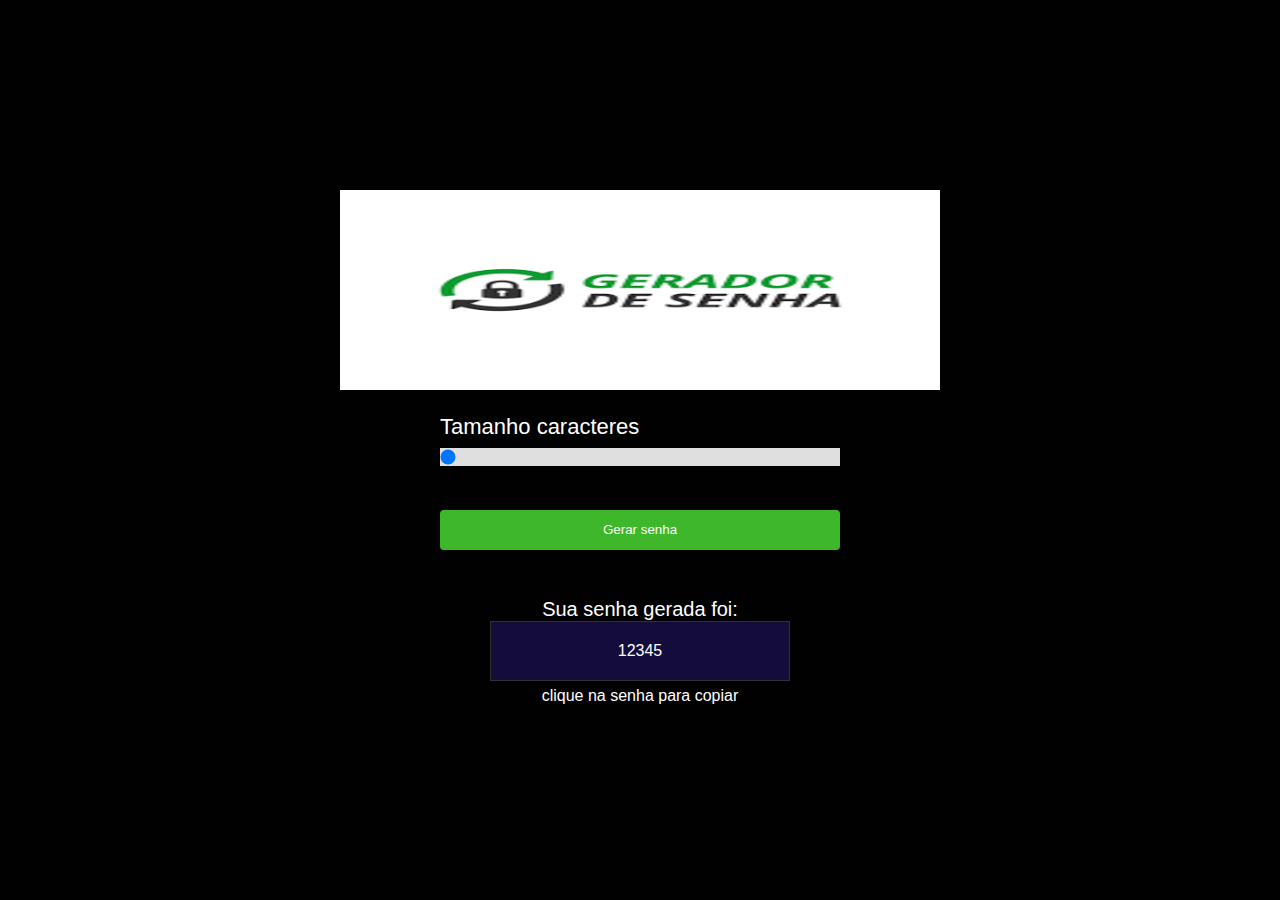
<file: primeiros-passos-html/p2-js/index.html>
<!DOCTYPE html>
<html lang="en">
<head>
    <meta charset="UTF-8">
    <meta name="viewport" content="width=device-width, initial-scale=1.0">
    <title>Gerador de senha</title>
    <link rel="stylesheet" href="assets/style.css">
    <meta name="keywords" content="gerador de senhas">
</head>
<body>
    <img class="logo" src="assets/download.png" alt="">
    <main class="container-input">
        <span>Tamanho <span id="valor"></span> caracteres</span>
        <input id="slider" class="slider" type="range" min="5" max="25" value="5">
        <button id="button" class="button-cta">Gerar senha</button>

        
    </main>

    <div id="div-senha" class="div-senha">
        <span class="title">Sua senha gerada foi:</span>
        <span id="senha" class="senha">12345</span>
        <span class="msg-copiar">clique na senha para copiar</span>
    </div>
    
</body>
<script src="assets/script.js"></script>
</html>
</file>
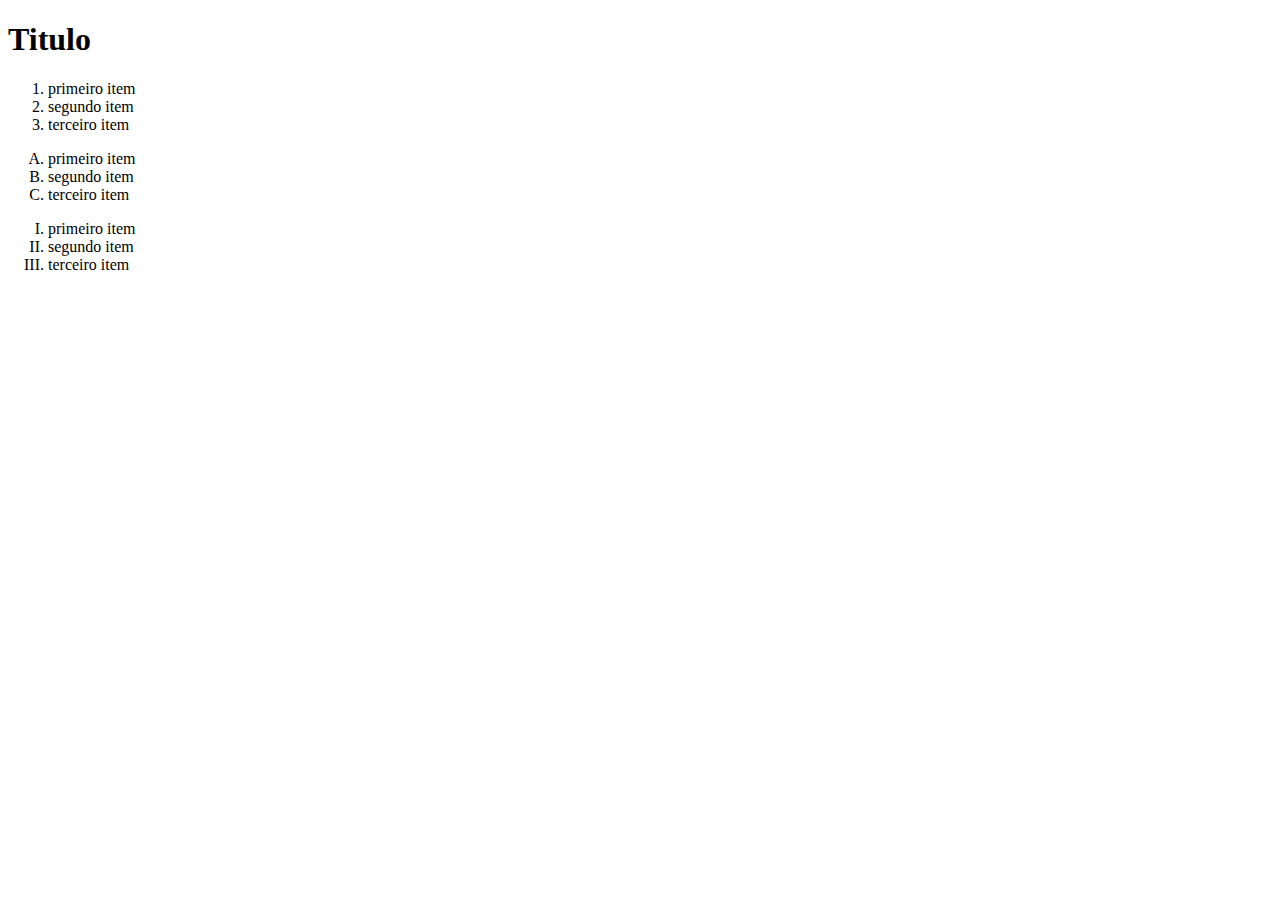
<file: primeiros-passos-html/p1.html>
<!DOCTYPE html>
<html lang="pt-br">
<head>
    <meta charset="UTF-8">
    <meta name="viewport" content="width=device-width, initial-scale=1.0">
    <title>Pratica 01 html</title>
</head>
<body>
    <h1>Titulo</h1>
    <!--LISTAS EM HTML-->
    <!-- 
        Numeração Automática: Os itens dentro de uma lista ordenada (<ol>) são automaticamente numerados pelo navegador,
        começando do 1 por padrão.
        Tipo de Numeração: Você pode alterar o tipo de numeração usando o atributo type no elemento <ol> ou <li>.
        Os valores possíveis incluem:
        1 (números decimais, padrão)
        A (letras maiúsculas)
        a (letras minúsculas)
        I (algarismos romanos maiúsculos)
        i (algarismos romanos minúsculos)
        Início da Numeração: Você pode especificar o número inicial da lista usando o atributo start no elemento <ol>.
        Reiniciar a Numeração: Se você tiver múltiplas listas ordenadas dentro de uma página, elas começarão a numerar 
        a partir do 1, a menos que você especifique um valor diferente para o atributo start. 
    -->

    <ol><!--lista ordenada-->
        <li>primeiro item</li>
        <li>segundo item</li>
        <li>terceiro item</li>
    </ol>

    <ol type="A"> <!--ordada por letras-->
        <li>primeiro item</li>
        <li>segundo item</li>
        <li>terceiro item</li>
    </ol>

    <ol type="I">
        <li>primeiro item</li>
        <li>segundo item</li>
        <li>terceiro item</li>
    </ol>
</body>
</html>
</file>
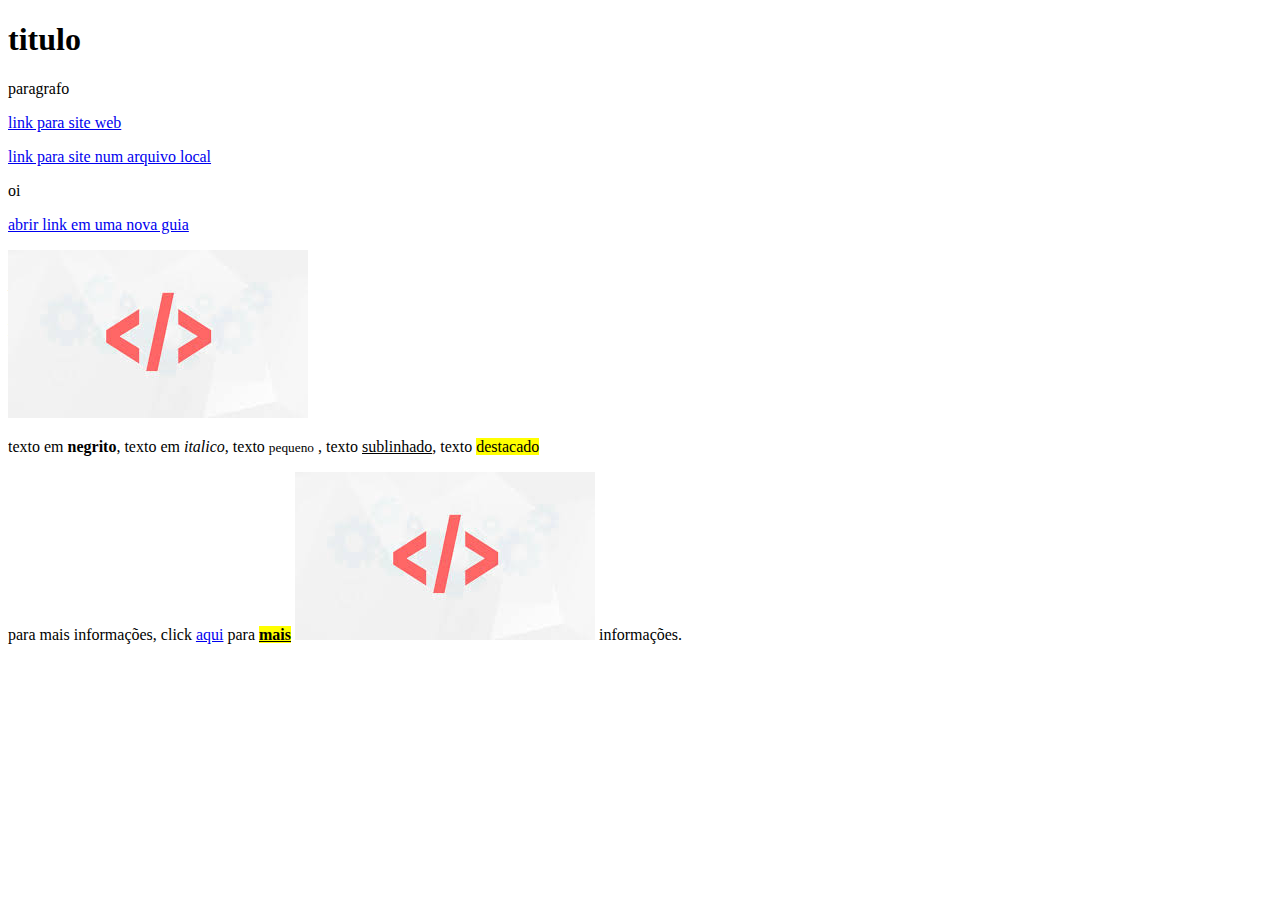
<file: primeiros-passos-html/p2.html>
<!DOCTYPE html>
<html lang="pt-br">
<head>
    <meta charset="UTF-8">
    <meta name="viewport" content="width=device-width, initial-scale=1.0">
    <title>Pratica 02 HTML</title>
</head>
<body>
    <h1>titulo</h1>
    <p>paragrafo</p>

    <!--link (abrir na mesma guia)-->
    <a href="https://www.perplexity.ai/">link para site web</a>
    <p></p>

    <!--link para arquivo html local-->
    <a href="p1.html">link para site num arquivo local</a>
    <p>oi</p>

    <!--link em uma nova guia-->
    <a href="https://www.perplexity.ai/" target="_blank" rel="noopener noopener">abrir link em uma nova guia</a>
    <p></p>

    <!--imagem html-->
    <img src="images.jpeg" alt="descriçao imagem">

    <!--formatação de texto html:-->
    <p>texto em <strong>negrito</strong>, texto em <em>italico</em>, texto <small>pequeno</small>
        , texto <u>sublinhado</u>, texto  <mark>destacado</mark></p>

    <!--implementando tudo junto-->
    <p>
        para mais informações, click <a href="https://www.perplexity.ai/">aqui</a> para
         <u> <strong><mark>mais</mark></strong></u>
         <img src="images.jpeg" alt="minha imagemm"> informações.
    </p>

    
</body>
</html>
</file>
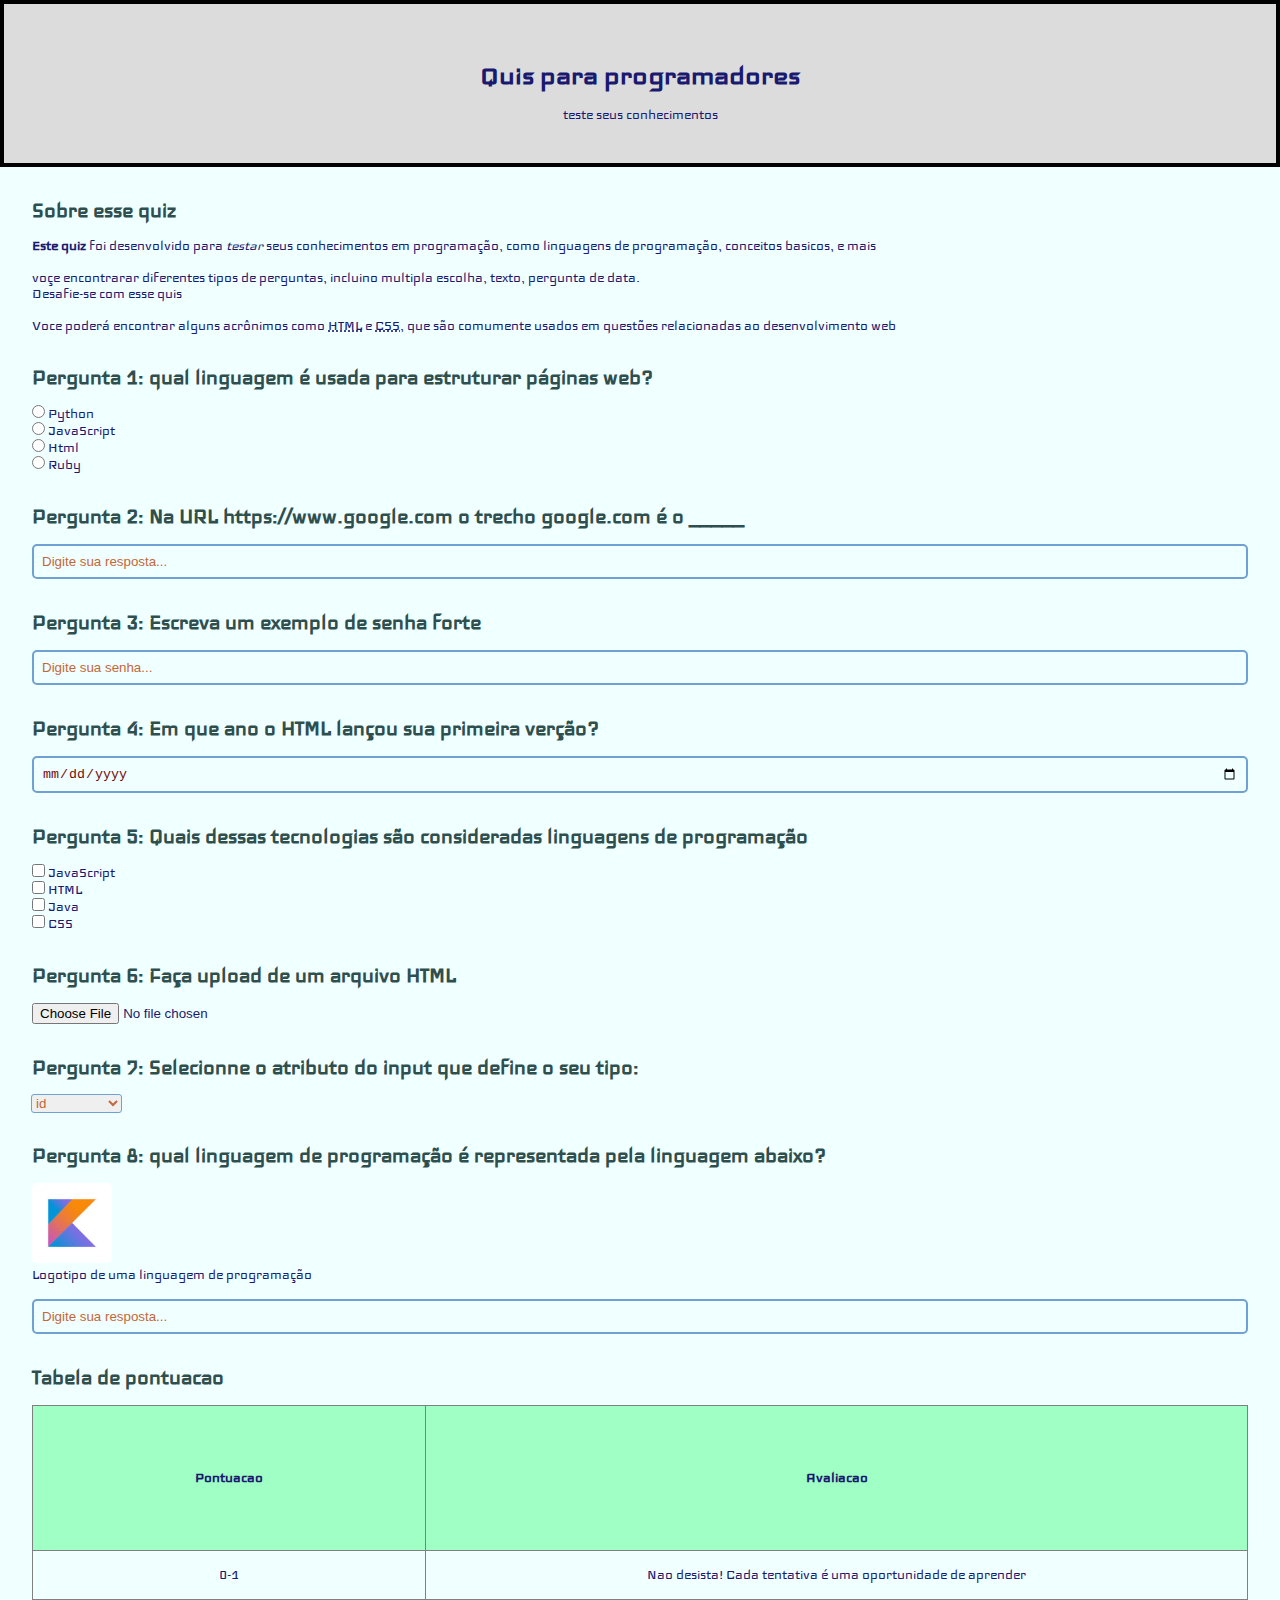
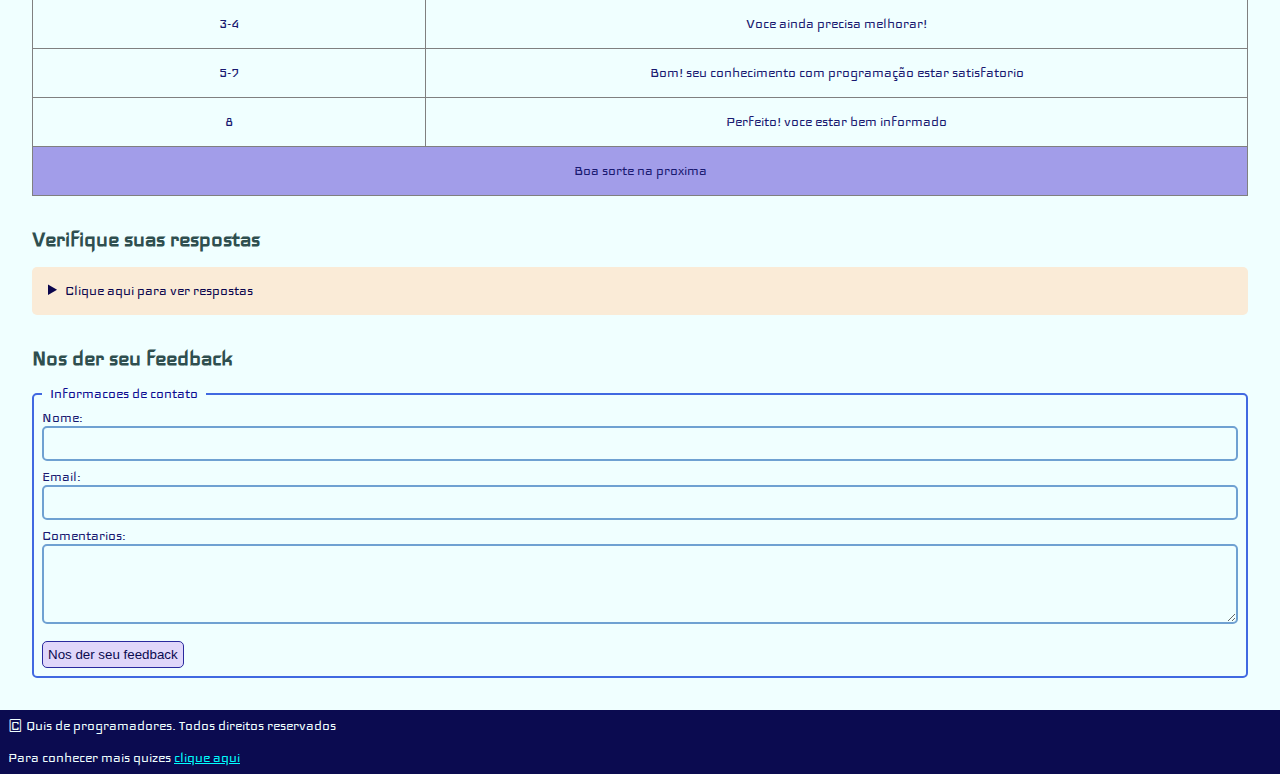
<file: primeiros-passos-html/p3.html>
<!DOCTYPE html>
<html lang="pt-br">
<head>
    <meta charset="UTF-8">
    <meta name="viewport" content="width=device-width, initial-scale=1.0">
    <title>Quiz para programadores</title>
    <link rel="stylesheet" href="style.css">
    <!--
    <style>
        h1{
            color: red;
            
        }
    </style>
    -->
</head>
<body>
    <!--os 3 abaixo sao apenas para divisão de conteudo da pagina (semântica)-->

    <!--cabeçalho-->
    <header>
        <!--boa pratica (1 h1 por pagina)-->
        <h1>Quis para programadores</h1>
        <p>teste seus conhecimentos</p>
    </header>

    <!--conteudo principal-->
    <main>
        <!--dividindo o conteudo em sessões (semântica)-->
        <!--section para introdução-->
        <section>
            <h2>Sobre esse quiz</h2>
            <p><strong>Este quiz</strong> foi desenvolvido para <em>testar</em> seus conhecimentos em programação, como linguagens
            de programação, conceitos basicos, e mais</p>
            <p>voçe encontrarar diferentes tipos de perguntas, incluino multipla escolha, texto, pergunta de data. 
            <br>Desafie-se com esse quis</p> <!--br = pular linha-->
            <p>Voce poderá encontrar alguns acrônimos como <abbr title="HiperText Markup Language">HTML</abbr> 
            e <abbr title="Cascading Style sheets">CSS</abbr>, que são comumente usados em questões 
            relacionadas ao desenvolvimento web</p> <!--abbr é para botar o significado da palavra para ser visto
            ao colocar o cursor em sima da palavra-->
        </section>

        <!--pergunta 1: multipla escolha-->
        <section>
            <h2>Pergunta 1: qual linguagem é usada para estruturar páginas web?</h2>
            <!--form é para entrada de informação-->
            <form>
                <!--input é pra entrada de dados do usuario-->
                <!--radio é pra dizer que é multipla escolha-->
                <!--p1a= pergunta 1 opção a-->
                <!--name é para orientar em qual questao o input estar(pode conter varios inputs numa questao)-->
                <!--value é pra dar valor a opcão em sí para quando for preciso enviar esse dado para algum lugar-->
                <input type="radio" value="Python" id="p1a" name="pergunta1"> 
                <label for="p1a">Python</label> <br> <!--br para pular linha em cada opção-->

                <input type="radio" value="JavaScript" id="p1b" name="pergunta1"> 
                <label for="p1b">JavaScript</label> <br>

                <input type="radio" value="Html" id="p1c" name="pergunta1"> 
                <label for="p1c">Html</label> <br>

                <input type="radio" value="Ruby" id="p1d" name="pergunta1"> 
                <label for="p1d">Ruby</label> <br>
            </form>
        </section>

        <!--pergunta 2: texto-->
        <section>
            <h2>Pergunta 2: Na URL https://www.google.com o trecho google.com é o _____</h2>
            <form >
                <!--placeholder= minitexto que fica na caixa de texto quando ta vazia-->
                <input type="text" name="pergunta2" id="p2" placeholder="Digite sua resposta...">
            </form>
        </section>

        <!--pergunta 3: senha-->
        <section>
            <h2>Pergunta 3: Escreva um exemplo de senha forte</h2>
            <form>
                <input type="password" name="pergunta3" id="p3" placeholder="Digite sua senha...">
            </form>
        </section>
        
        <!--pergunta 4: data-->
        <section>
            <h2>Pergunta 4: Em que ano o HTML lançou sua primeira verção?</h2>
            <form >
                <input type="date" name="questao4" id="q4">
            </form>
        </section>

        <!--pergunta 5: multipla escolha-->
        <section>
            <h2>Pergunta 5: Quais dessas tecnologias são consideradas linguagens de programação</h2>
            <form>
                <input type="checkbox" name="pergunta5" id="p5a" value="JavaScript">
                <label for="p5a">JavaScript</label> <br>

                <input type="checkbox" name="pergunta5" id="p5b" value="HTML">
                <label for="p5b">HTML</label> <br>

                <input type="checkbox" name="pergunta5" id="p5c" value="java">
                <label for="p5c">Java</label> <br>

                <input type="checkbox" name="pergunta5" id="p5d" value="CSS">
                <label for="p5c">CSS</label> <br>
            </form>
        </section>

        <!--pergunta 6: upload de arquivo-->
        <section>
            <h2>Pergunta 6: Faça upload de um arquivo HTML</h2>
            <form >
                <input type="file" name="questao6" id="p6">
            </form>
        </section>

        <!--pergunta 7: menu suspenso-->
        <section>
            <h2>Pergunta 7: Selecionne o atributo do input que define o seu tipo:</h2>
            <form>
                <!--select é tipo o input, só que num menu suspenso-->
                <select name="pergunta7" id="p7">
                    <!--option sao as opcoes do menu-->
                    <option value="id">id</option>
                    <option value="type">type</option>
                    <option value="placeholder">placeholder</option>
                </select>
            </form>
        </section>

        <!--pergunta 8: imagem-->
        <section>
            <h2>Pergunta 8: qual linguagem de programação é representada pela linguagem abaixo?</h2>
            <!--imagem dentro da figure para poder usar o figcaption(legenda na imagem)-->
            <figure>
                <img src="./assets/download.jpeg" alt="Logotipo de uma linguagem">
                <figcaption>Logotipo de uma linguagem de programação</figcaption>
            </figure>
            <form>
                <input type="text" name="pergunta8" id="p8" placeholder="Digite sua resposta...">
            </form>
        </section>

        <!--tabela de pontução-->
        <section>
            <h2>Tabela de pontuacao</h2>
            <!--border= inserir borda na tabela-->
            <table border="1">
                <!--thead = cabeçalho da tabela (header)-->
                <thead>
                    <tr>
                        <!--th pra dar o destaque header-->
                        <th>Pontuacao</th>
                        <th>Avaliacao</th>
                    </tr>
                </thead>
                <!--tbody= corpo da tabela (conteudo principal em sí)-->
                <tbody>
                    <!--tr= table row= linha da tabela-->
                    <tr>
                        <!--td= table data= coluna da tabela-->
                        <td>0-1</td>
                        <td>Nao desista! Cada tentativa é uma oportunidade de aprender</td>
                    </tr>
                    <tr>
                        <td>3-4</td>
                        <td>Voce ainda precisa melhorar!</td>
                    </tr>
                    <tr>
                        <td>5-7</td>
                        <td>Bom! seu conhecimento com programação estar satisfatorio</td>
                    </tr>
                    <tr>
                        <td>8</td>
                        <td>Perfeito! voce estar bem informado</td>
                    </tr>
                </tbody>
                <tfoot>
                    <tr>
                        <!--colspan= quantidade de coluna que quero ocupar-->
                        <td colspan="2">Boa sorte na proxima</td>
                    </tr>
                </tfoot>
            </table>
        </section>

        <!--lista de respostas-->
        <section>
            <h2>Verifique suas respostas</h2>
            <!--details só mostra ao clicar-->
            <details>
                <!--summary= nomezinho no lugar de clicar do details-->
                <summary>Clique aqui para ver respostas</summary>
                <!--ul= lista com pontos-->
                <!--ol= lista ordenada-->
                <ol>
                    <!--li= insercao de itens da lista-->
                    <li>HTML</li>
                    <li>Dominio</li>
                    <li>1@!kKg</li>
                    <li>1991</li>
                    <li>JavaScript, Java</li>
                    <li>arquivo .html</li>
                    <li>Type</li>
                    <li>Kotlin</li>
                </ol>
            </details>
        </section>
        

        <!--formulario de feedback-->
        <section>
            <h2>Nos der seu feedback</h2>
            <form>
                <!--fieldset= bordinha do formulario-->
                <fieldset>
                    <!--legenda da borda-->
                    <legend>Informacoes de contato</legend>
                    <div>
                        <label for="name">Nome:</label>
                        <input type="text" name="name" id="name"><br>
                    </div>

                    <div>
                        <label for="email">Email:</label>
                        <input type="email" name="email" id="email"> <br>

                    </div>
                    
                    <div>
                        <label for="Comentarios">Comentarios:</label> <br>
                        <textarea name="comentarios" id="comentarios" rows="4" cols="30"></textarea> <br>
                    </div>

                    <div>
                        <button>Nos der seu feedback</button>
                    </div>

                </fieldset>
            </form>
        </section>
    </main>

    <!--rodapé-->
    <footer>
        <!--&xx = simbolos especiais-->
        <p class="p-footer">&copy <!--&lt--> Quis de programadores. Todos direitos reservados</p>
        <p class="p-footer">Para conhecer mais quizes <a id="a-footer" href="p1.html " target="_blank">clique aqui</a></p>
    </footer>
</body>

<script>
    
</script>
</html>
</file>
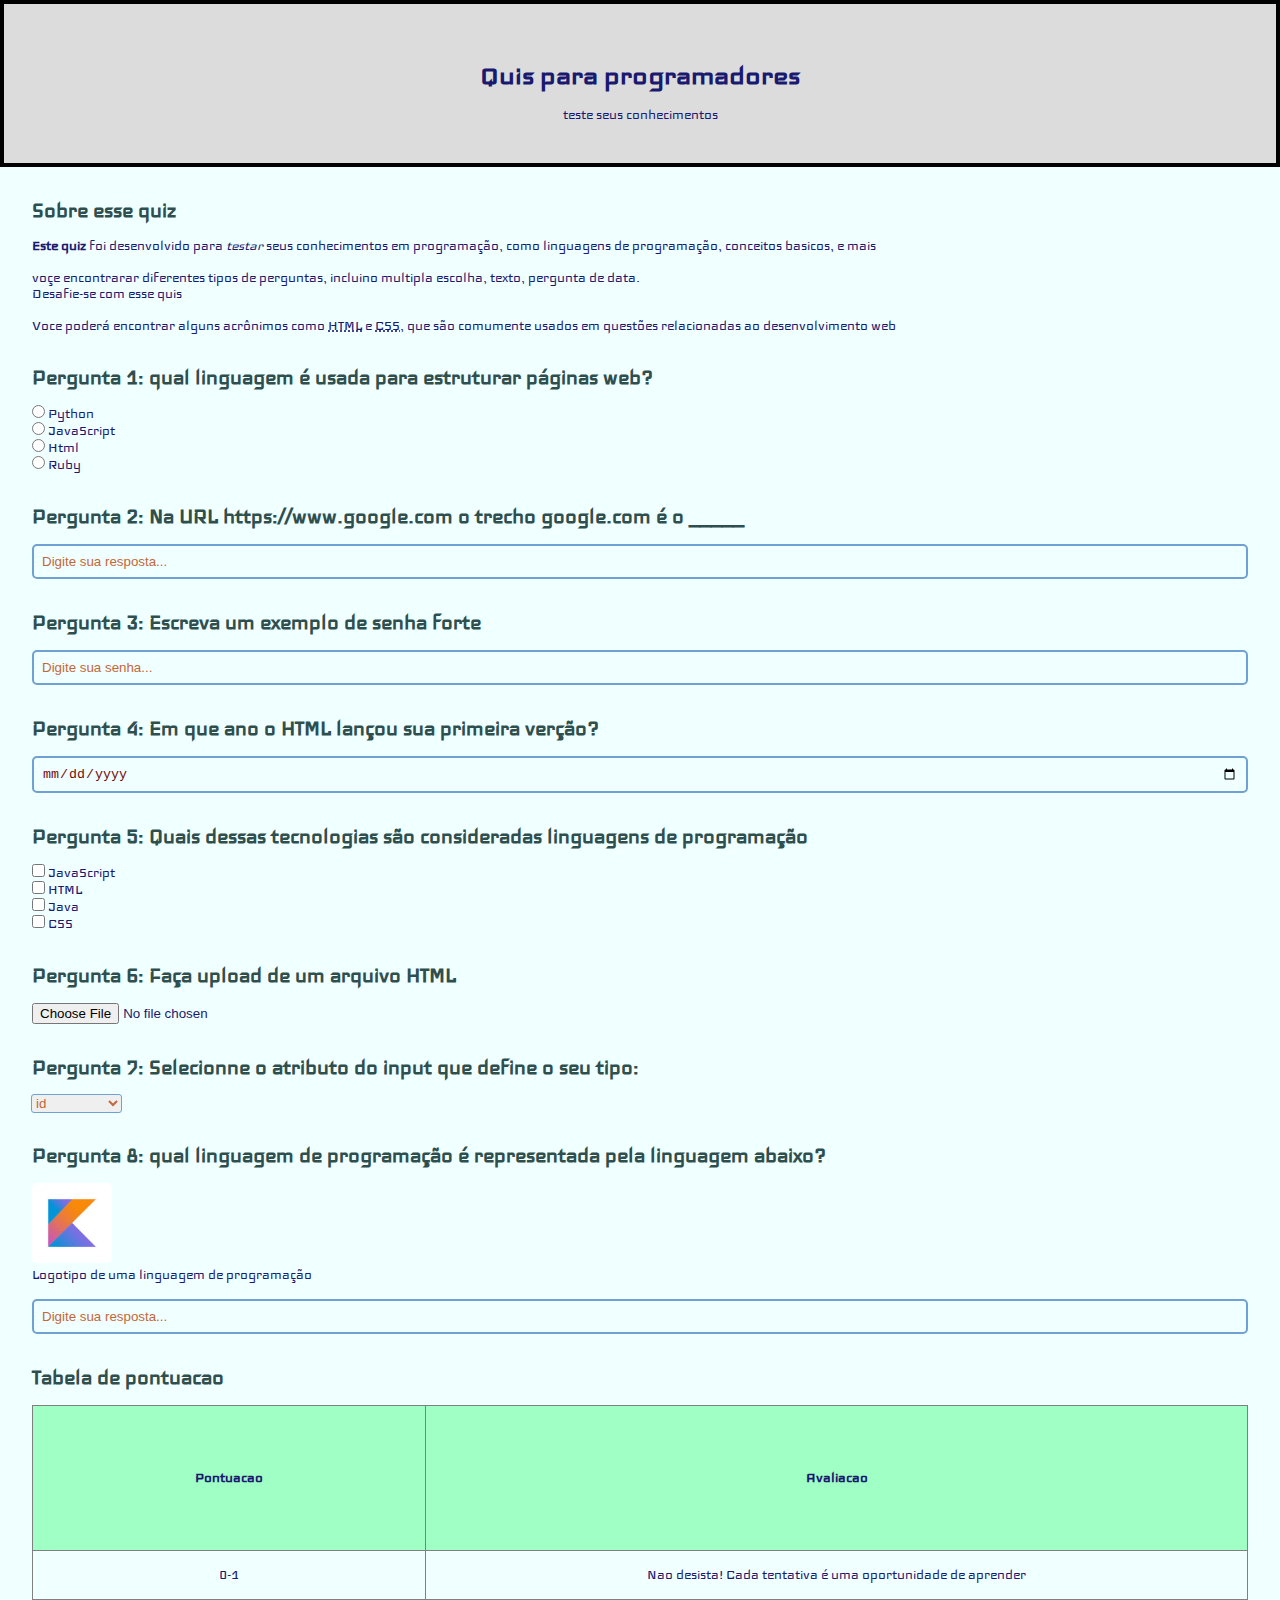
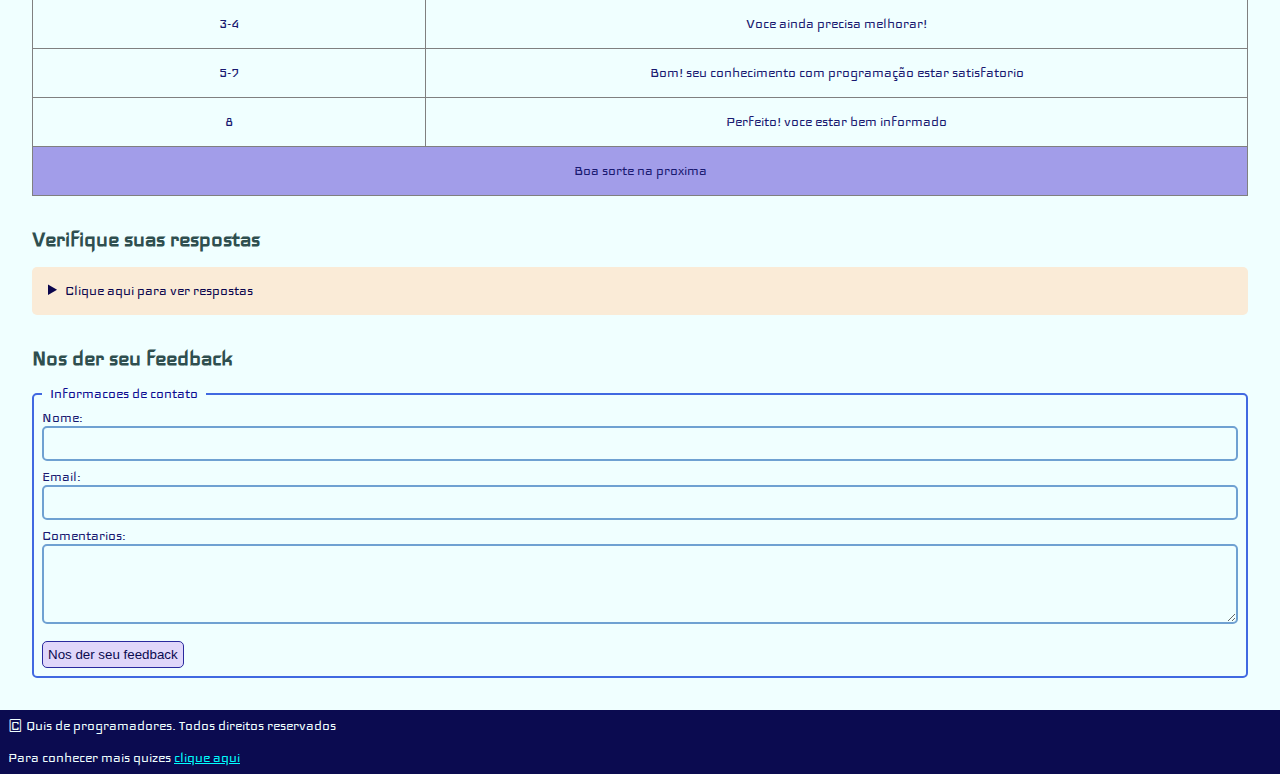
<file: primeiros-passos-html/p1-html-css/p3.html>
<!DOCTYPE html>
<html lang="pt-br">
<head>
    <meta charset="UTF-8">
    <meta name="viewport" content="width=device-width, initial-scale=1.0">
    <title>Quiz para programadores</title>
    <link rel="stylesheet" href="assets/style.css">
    <!--
    <style>
        h1{
            color: red;
            
        }
    </style>
    -->
</head>
<body>
    <!--os 3 abaixo sao apenas para divisão de conteudo da pagina (semântica)-->

    <!--cabeçalho-->
    <header>
        <!--boa pratica (1 h1 por pagina)-->
        <h1>Quis para programadores</h1>
        <p>teste seus conhecimentos</p>
    </header>

    <!--conteudo principal-->
    <main>
        <!--dividindo o conteudo em sessões (semântica)-->
        <!--section para introdução-->
        <section>
            <h2>Sobre esse quiz</h2>
            <p><strong>Este quiz</strong> foi desenvolvido para <em>testar</em> seus conhecimentos em programação, como linguagens
            de programação, conceitos basicos, e mais</p>
            <p>voçe encontrarar diferentes tipos de perguntas, incluino multipla escolha, texto, pergunta de data. 
            <br>Desafie-se com esse quis</p> <!--br = pular linha-->
            <p>Voce poderá encontrar alguns acrônimos como <abbr title="HiperText Markup Language">HTML</abbr> 
            e <abbr title="Cascading Style sheets">CSS</abbr>, que são comumente usados em questões 
            relacionadas ao desenvolvimento web</p> <!--abbr é para botar o significado da palavra para ser visto
            ao colocar o cursor em sima da palavra-->
        </section>

        <!--pergunta 1: multipla escolha-->
        <section>
            <h2>Pergunta 1: qual linguagem é usada para estruturar páginas web?</h2>
            <!--form é para entrada de informação-->
            <form>
                <!--input é pra entrada de dados do usuario-->
                <!--radio é pra dizer que é multipla escolha-->
                <!--p1a= pergunta 1 opção a-->
                <!--name é para orientar em qual questao o input estar(pode conter varios inputs numa questao)-->
                <!--value é pra dar valor a opcão em sí para quando for preciso enviar esse dado para algum lugar-->
                <input type="radio" value="Python" id="p1a" name="pergunta1"> 
                <label for="p1a">Python</label> <br> <!--br para pular linha em cada opção-->

                <input type="radio" value="JavaScript" id="p1b" name="pergunta1"> 
                <label for="p1b">JavaScript</label> <br>

                <input type="radio" value="Html" id="p1c" name="pergunta1"> 
                <label for="p1c">Html</label> <br>

                <input type="radio" value="Ruby" id="p1d" name="pergunta1"> 
                <label for="p1d">Ruby</label> <br>
            </form>
        </section>

        <!--pergunta 2: texto-->
        <section>
            <h2>Pergunta 2: Na URL https://www.google.com o trecho google.com é o _____</h2>
            <form >
                <!--placeholder= minitexto que fica na caixa de texto quando ta vazia-->
                <input type="text" name="pergunta2" id="p2" placeholder="Digite sua resposta...">
            </form>
        </section>

        <!--pergunta 3: senha-->
        <section>
            <h2>Pergunta 3: Escreva um exemplo de senha forte</h2>
            <form>
                <input type="password" name="pergunta3" id="p3" placeholder="Digite sua senha...">
            </form>
        </section>
        
        <!--pergunta 4: data-->
        <section>
            <h2>Pergunta 4: Em que ano o HTML lançou sua primeira verção?</h2>
            <form >
                <input type="date" name="questao4" id="q4">
            </form>
        </section>

        <!--pergunta 5: multipla escolha-->
        <section>
            <h2>Pergunta 5: Quais dessas tecnologias são consideradas linguagens de programação</h2>
            <form>
                <input type="checkbox" name="pergunta5" id="p5a" value="JavaScript">
                <label for="p5a">JavaScript</label> <br>

                <input type="checkbox" name="pergunta5" id="p5b" value="HTML">
                <label for="p5b">HTML</label> <br>

                <input type="checkbox" name="pergunta5" id="p5c" value="java">
                <label for="p5c">Java</label> <br>

                <input type="checkbox" name="pergunta5" id="p5d" value="CSS">
                <label for="p5c">CSS</label> <br>
            </form>
        </section>

        <!--pergunta 6: upload de arquivo-->
        <section>
            <h2>Pergunta 6: Faça upload de um arquivo HTML</h2>
            <form >
                <input type="file" name="questao6" id="p6">
            </form>
        </section>

        <!--pergunta 7: menu suspenso-->
        <section>
            <h2>Pergunta 7: Selecionne o atributo do input que define o seu tipo:</h2>
            <form>
                <!--select é tipo o input, só que num menu suspenso-->
                <select name="pergunta7" id="p7">
                    <!--option sao as opcoes do menu-->
                    <option value="id">id</option>
                    <option value="type">type</option>
                    <option value="placeholder">placeholder</option>
                </select>
            </form>
        </section>

        <!--pergunta 8: imagem-->
        <section>
            <h2>Pergunta 8: qual linguagem de programação é representada pela linguagem abaixo?</h2>
            <!--imagem dentro da figure para poder usar o figcaption(legenda na imagem)-->
            <figure>
                <img src="./assets/download.jpeg" alt="Logotipo de uma linguagem">
                <figcaption>Logotipo de uma linguagem de programação</figcaption>
            </figure>
            <form>
                <input type="text" name="pergunta8" id="p8" placeholder="Digite sua resposta...">
            </form>
        </section>

        <!--tabela de pontução-->
        <section>
            <h2>Tabela de pontuacao</h2>
            <!--border= inserir borda na tabela-->
            <table border="1">
                <!--thead = cabeçalho da tabela (header)-->
                <thead>
                    <tr>
                        <!--th pra dar o destaque header-->
                        <th>Pontuacao</th>
                        <th>Avaliacao</th>
                    </tr>
                </thead>
                <!--tbody= corpo da tabela (conteudo principal em sí)-->
                <tbody>
                    <!--tr= table row= linha da tabela-->
                    <tr>
                        <!--td= table data= coluna da tabela-->
                        <td>0-1</td>
                        <td>Nao desista! Cada tentativa é uma oportunidade de aprender</td>
                    </tr>
                    <tr>
                        <td>3-4</td>
                        <td>Voce ainda precisa melhorar!</td>
                    </tr>
                    <tr>
                        <td>5-7</td>
                        <td>Bom! seu conhecimento com programação estar satisfatorio</td>
                    </tr>
                    <tr>
                        <td>8</td>
                        <td>Perfeito! voce estar bem informado</td>
                    </tr>
                </tbody>
                <tfoot>
                    <tr>
                        <!--colspan= quantidade de coluna que quero ocupar-->
                        <td colspan="2">Boa sorte na proxima</td>
                    </tr>
                </tfoot>
            </table>
        </section>

        <!--lista de respostas-->
        <section>
            <h2>Verifique suas respostas</h2>
            <!--details só mostra ao clicar-->
            <details>
                <!--summary= nomezinho no lugar de clicar do details-->
                <summary>Clique aqui para ver respostas</summary>
                <!--ul= lista com pontos-->
                <!--ol= lista ordenada-->
                <ol>
                    <!--li= insercao de itens da lista-->
                    <li>HTML</li>
                    <li>Dominio</li>
                    <li>1@!kKg</li>
                    <li>1991</li>
                    <li>JavaScript, Java</li>
                    <li>arquivo .html</li>
                    <li>Type</li>
                    <li>Kotlin</li>
                </ol>
            </details>
        </section>
        

        <!--formulario de feedback-->
        <section>
            <h2>Nos der seu feedback</h2>
            <form>
                <!--fieldset= bordinha do formulario-->
                <fieldset>
                    <!--legenda da borda-->
                    <legend>Informacoes de contato</legend>
                    <div>
                        <label for="name">Nome:</label>
                        <input type="text" name="name" id="name"><br>
                    </div>

                    <div>
                        <label for="email">Email:</label>
                        <input type="email" name="email" id="email"> <br>

                    </div>
                    
                    <div>
                        <label for="Comentarios">Comentarios:</label> <br>
                        <textarea name="comentarios" id="comentarios" rows="4" cols="30"></textarea> <br>
                    </div>

                    <div>
                        <button>Nos der seu feedback</button>
                    </div>

                </fieldset>
            </form>
        </section>
    </main>

    <!--rodapé-->
    <footer>
        <!--&xx = simbolos especiais-->
        <p class="p-footer">&copy <!--&lt--> Quis de programadores. Todos direitos reservados</p>
        <p class="p-footer">Para conhecer mais quizes <a id="a-footer" href="assets/p2.html" target="_blank">clique aqui</a></p>
    </footer>
</body>

<script>
    
</script>
</html>
</file>
<file: primeiros-passos-html/p2-js/assets/style.css>
*{
    font-family: sans-serif;
    width: 100%;
    margin: 0 auto;
    box-sizing: border-box;
}
body{
    background-color: #010101;
    width: 100%; /*largura*/
    height: 100vh; /*vh= view high= altura a vista sla*/

    display: flex;
    justify-content: center; /*centralizar vertucal flex*/
    align-items: center;
    flex-direction: column;
}

.logo{
    max-width: 600px;
    height: 200px;
    margin-bottom: 24px;
}

.container-input{
    max-width: 400px;
    margin: px 0;
}

.container-input span{
    color: #FFF;
    font-size: 22px;
}

.slider{
    -webkit-appearance: none;
    width: 100%;
    background: #DFDFDF;
    height: 18px;
    outline: none;
    margin-top: 8px;
}

.button-cta{
    height: 40px;
    background-color: #3EB72B;
    border: 0;
    border-radius: 4px;
    cursor: pointer;
    margin-top: 40px;
    color: #FFF;
}

.div-senha{
    width: 300px;
    text-align: center;
    margin-top: 24px;
    display: flex;
    flex-direction: column;
    cursor: pointer;
}

.title{
    text-align: center;
    color: #FFF;
    font-size: 20px;
    margin-top: 24px;
    margin-bottom: 8x; /*margin de baixo*/
}

.senha{
    height: 60px;
    background-color: rgb(20, 12, 58);

    display: flex;
    align-items: center;
    justify-content: center;

    color: #FFF;
    border: 1px solid #313131;

    transition: transform 0.5s; /*transição na mudança de tamanho*/
}

.senha:hover{ /*senha quando o cursor estiver em sima*/
    transform: scale(1.05); /*almente tanto largura quanto altura em 5%*/
}

.msg-copiar{
    color: #FFF;
    top: 20px;
    padding: 6px 8px;
}
</file>
<file: primeiros-passos-html/style.css>
/*google fonts e import*/
@import url('https://fonts.googleapis.com/css2?family=Iceland&display=swap');

*{
    margin: 0px;
    padding: 0px;
    box-sizing: border-box; /*conteudo + padding (tudo)*/
    /*box-sizing: content-box; padrao, apenas altura e largura do conteudo (fonte)*/
}

body{
    background-color: #F0FFFF;/*cor de fundo*/
    /*os 3 abaixo vem la do google fonts*/
    font-family: "Iceland", sans-serif;
    font-weight: 400;
    font-style: normal;

    color: #191970; /*cor das letras*/
}
header{
    border: 4px solid black;
    /*margin: 2rem;/*pós borda*/
    padding: 40px;/*antes da borda*/
    text-align: center; /*local de conteudo*/
    background-color: #DCDCDC; /*cor de fundo*/
}
h1{
    /*remoção de elemento: display: none;
    colocar devolta (padrao): display: inline;*/
    padding: 1rem; /*unidade de medida relativa ao tamanho da tela*/
}

main{
    padding: 2rem;
    /*dos elementos filhos, o flex faz um padrao para todos os filhos*/
    display: flex; /*flexbox*/
    flex-direction: column; /*organizar felxibox na vertical*/
    gap: 2rem; /*espaçamento entre filhos*/
}

section{
    display: flex;
    flex-direction: column;
    gap: 1rem;
}

h2{
    color: 	#2F4F4F;
}

/*modificapao por atributo (só fazer caso os valores do atributos estejam correspondido)*/
input[type="radio"], /*ou*/ input[type="checkbox"]{
    accent-color: #FFE4E1; /*cor da bolinha de marcação*/
    
}

input[type="text"], input[type="password"], input[type="date"], input[type= "email"], textarea[name="comentarios"]{
    width: 100%; /*largura*/
    padding: 0.5rem;
    border:2px solid rgba(79, 137, 199, 0.801);
    outline: none; /*o q troca a borda ao clicar pra digitar*/
    border-radius: 5px; /*arrendondamento da borda*/
    background-color: transparent;
    color: rgb(116, 11, 11);
}

input::placeholder, textarea::placeholder{ /*mudar o elemento em sí (o placeholder nesse caso)*/
    color: rgb(196, 103, 56); /*texto do place holder*/
}


select{
    border-radius: 2px;
    cursor: pointer;
    color: rgb(196, 103, 56);
    border: none;
    outline: 1px solid rgba(79, 137, 199, 0.801);
}

img{
    width: 5rem; /*largura*/
    border-radius: 5px;
}

table{
    width: 100%;
    border-collapse: collapse; /*tirar duplicacao da borda da tabela*/
}

th{
    background-color: #9fffc4;
    padding: 4rem;
}

td{
    padding: 1rem;
    text-align: center; /*alinha texto no centro*/

}

/*usar td apenas oq q sao descendentes de tfoot (filho, avô...)*/
tfoot td{
    background-color: rgb(162, 157, 233);
}

details{
    background-color: antiquewhite;
    border-radius: 5px;
}

summary{
    cursor: pointer;
    color: rgb(10, 5, 77);
    padding: 1rem;
    border-radius: 5px;
}

ol{
    margin-left: 2rem;
}

li{
    padding: 0.3rem;
}

fieldset{
    border: 2px solid royalblue;
    border-radius: 5px;
    padding: 0.5rem;

    display: flex;
    flex-direction: column;
    gap: 0.5rem;
}

legend{
    /*  vertical / orizontal*/    
    padding: 0 /**/ 0.5rem;
    color: rgb(13, 11, 145);
}

button{
    padding: 5px;
    margin-top: 5px;
    border-radius: 5px;
    border: 1px solid #2a2a9e;
    color: #0b0b50;
    background-color: rgb(224, 215, 250);
    cursor: pointer;
}

/*
id>classe>elemento <- hierarquia
classe (.nome): pode usar em varios elementos do html (mais comum pro css)
id:(#nome): apenas um elemento pode ter o mesmo id (mais comum no js)*/

/*acessando por classe*/
.p-footer{
    color: #F0FFFF;
    background-color: #0b0b50;
    padding: 0.5rem;
}
#a-footer{
    color: aqua;
}
</file>
<file: primeiros-passos-html/p1-html-css/assets/style.css>
/*google fonts e import*/
@import url('https://fonts.googleapis.com/css2?family=Iceland&display=swap');

*{
    margin: 0px;
    padding: 0px;
    box-sizing: border-box; /*conteudo + padding (tudo)*/
    /*box-sizing: content-box; padrao, apenas altura e largura do conteudo (fonte)*/
}

body{
    background-color: #F0FFFF;/*cor de fundo*/
    /*os 3 abaixo vem la do google fonts*/
    font-family: "Iceland", sans-serif;
    font-weight: 400;
    font-style: normal;

    color: #191970; /*cor das letras*/
}
header{
    border: 4px solid black;
    /*margin: 2rem;/*pós borda*/
    padding: 40px;/*antes da borda*/
    text-align: center; /*local de conteudo*/
    background-color: #DCDCDC; /*cor de fundo*/
}
h1{
    /*remoção de elemento: display: none;
    colocar devolta (padrao): display: inline;*/
    padding: 1rem; /*unidade de medida relativa ao tamanho da tela*/
}

main{
    padding: 2rem;
    /*dos elementos filhos, o flex faz um padrao para todos os filhos*/
    display: flex; /*flexbox*/
    flex-direction: column; /*organizar felxibox na vertical*/
    gap: 2rem; /*espaçamento entre filhos*/
}

section{
    display: flex;
    flex-direction: column;
    gap: 1rem;
}

h2{
    color: 	#2F4F4F;
}

/*modificapao por atributo (só fazer caso os valores do atributos estejam correspondido)*/
input[type="radio"], /*ou*/ input[type="checkbox"]{
    accent-color: #FFE4E1; /*cor da bolinha de marcação*/
    
}

input[type="text"], input[type="password"], input[type="date"], input[type= "email"], textarea[name="comentarios"]{
    width: 100%; /*largura*/
    padding: 0.5rem;
    border:2px solid rgba(79, 137, 199, 0.801);
    outline: none; /*o q troca a borda ao clicar pra digitar*/
    border-radius: 5px; /*arrendondamento da borda*/
    background-color: transparent;
    color: rgb(116, 11, 11);
}

input::placeholder, textarea::placeholder{ /*mudar o elemento em sí (o placeholder nesse caso)*/
    color: rgb(196, 103, 56); /*texto do place holder*/
}


select{
    border-radius: 2px;
    cursor: pointer;
    color: rgb(196, 103, 56);
    border: none;
    outline: 1px solid rgba(79, 137, 199, 0.801);
}

img{
    width: 5rem; /*largura*/
    border-radius: 5px;
}

table{
    width: 100%;
    border-collapse: collapse; /*tirar duplicacao da borda da tabela*/
}

th{
    background-color: #9fffc4;
    padding: 4rem;
}

td{
    padding: 1rem;
    text-align: center; /*alinha texto no centro*/

}

/*usar td apenas oq q sao descendentes de tfoot (filho, avô...)*/
tfoot td{
    background-color: rgb(162, 157, 233);
}

details{
    background-color: antiquewhite;
    border-radius: 5px;
}

summary{
    cursor: pointer;
    color: rgb(10, 5, 77);
    padding: 1rem;
    border-radius: 5px;
}

ol{
    margin-left: 2rem;
}

li{
    padding: 0.3rem;
}

fieldset{
    border: 2px solid royalblue;
    border-radius: 5px;
    padding: 0.5rem;

    display: flex;
    flex-direction: column;
    gap: 0.5rem;
}

legend{
    /*  vertical / orizontal*/    
    padding: 0 /**/ 0.5rem;
    color: rgb(13, 11, 145);
}

button{
    padding: 5px;
    margin-top: 5px;
    border-radius: 5px;
    border: 1px solid #2a2a9e;
    color: #0b0b50;
    background-color: rgb(224, 215, 250);
    cursor: pointer;
}

/*
id>classe>elemento <- hierarquia
classe (.nome): pode usar em varios elementos do html (mais comum pro css)
id:(#nome): apenas um elemento pode ter o mesmo id (mais comum no js)*/

/*acessando por classe*/
.p-footer{
    color: #F0FFFF;
    background-color: #0b0b50;
    padding: 0.5rem;
}
#a-footer{
    color: aqua;
}
</file>
